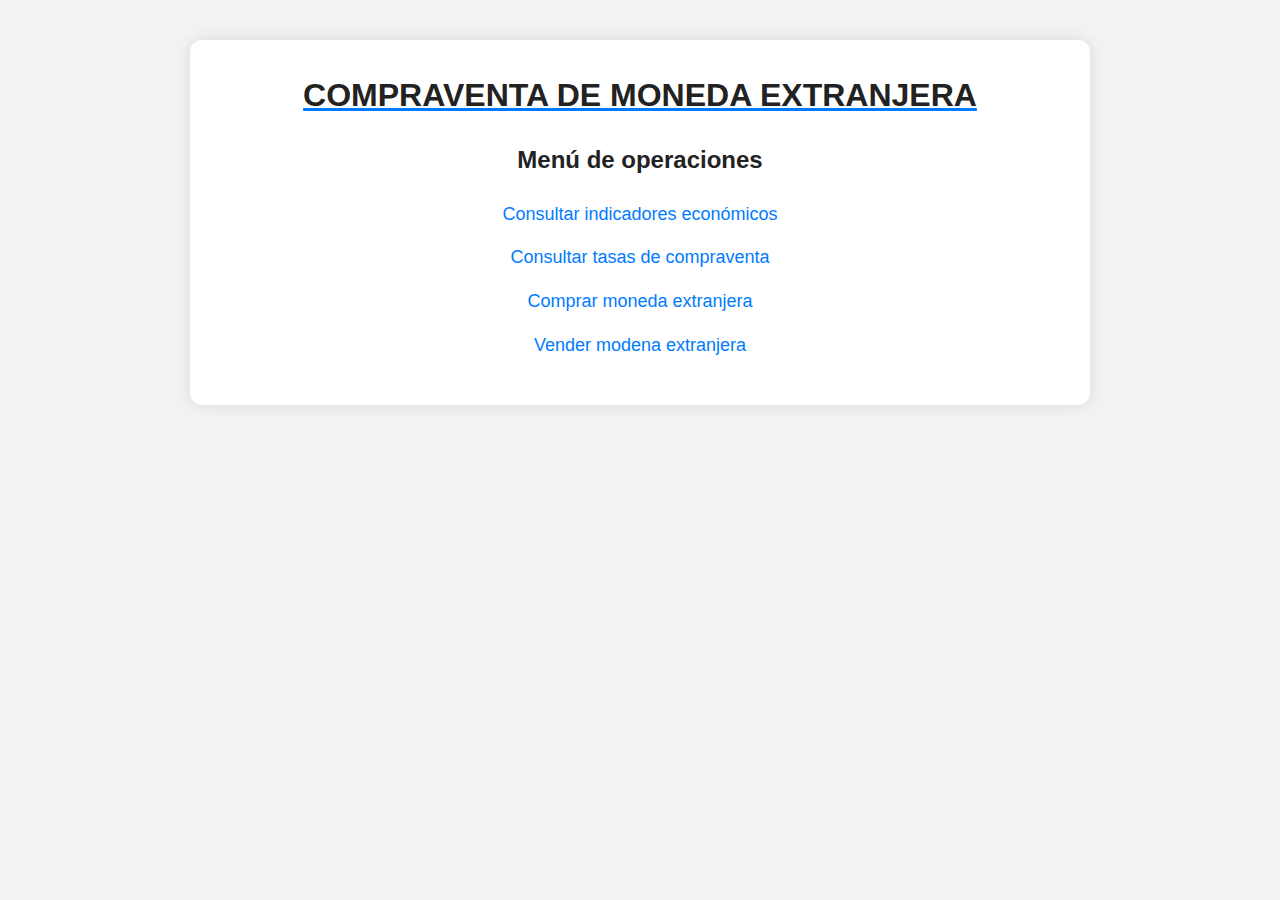
<file: index.html>
<html lang="en">

<head>
    <meta charset="UTF-8">
    <meta name="viewport" content="width=device-width, initial-scale=1.0">
    <link rel="stylesheet" href="style.css">
    <title>Empresa XYZ - Mercado Cambiario</title>
</head>

<body>
    <div class="main-content">
        <h1>
            <u>COMPRAVENTA DE MONEDA EXTRANJERA</u>
        </h1>
        <div class="links">
            <div class="head-links">
                <h2>Menú de operaciones</h2>
            </div>
            <div class="list-link">
                <ol>
                    <li><a href="indicadores.html">Consultar indicadores económicos</a></li>
                    <li><a href="tasas.html">Consultar tasas de compraventa</a></li>
                    <li><a href="compramoneda.html">Comprar moneda extranjera</a></li>
                    <li><a href="">Vender modena extranjera</a></li>
                </ol>
            </div>
        </div>
    </div>

</body>

</html>
</file>
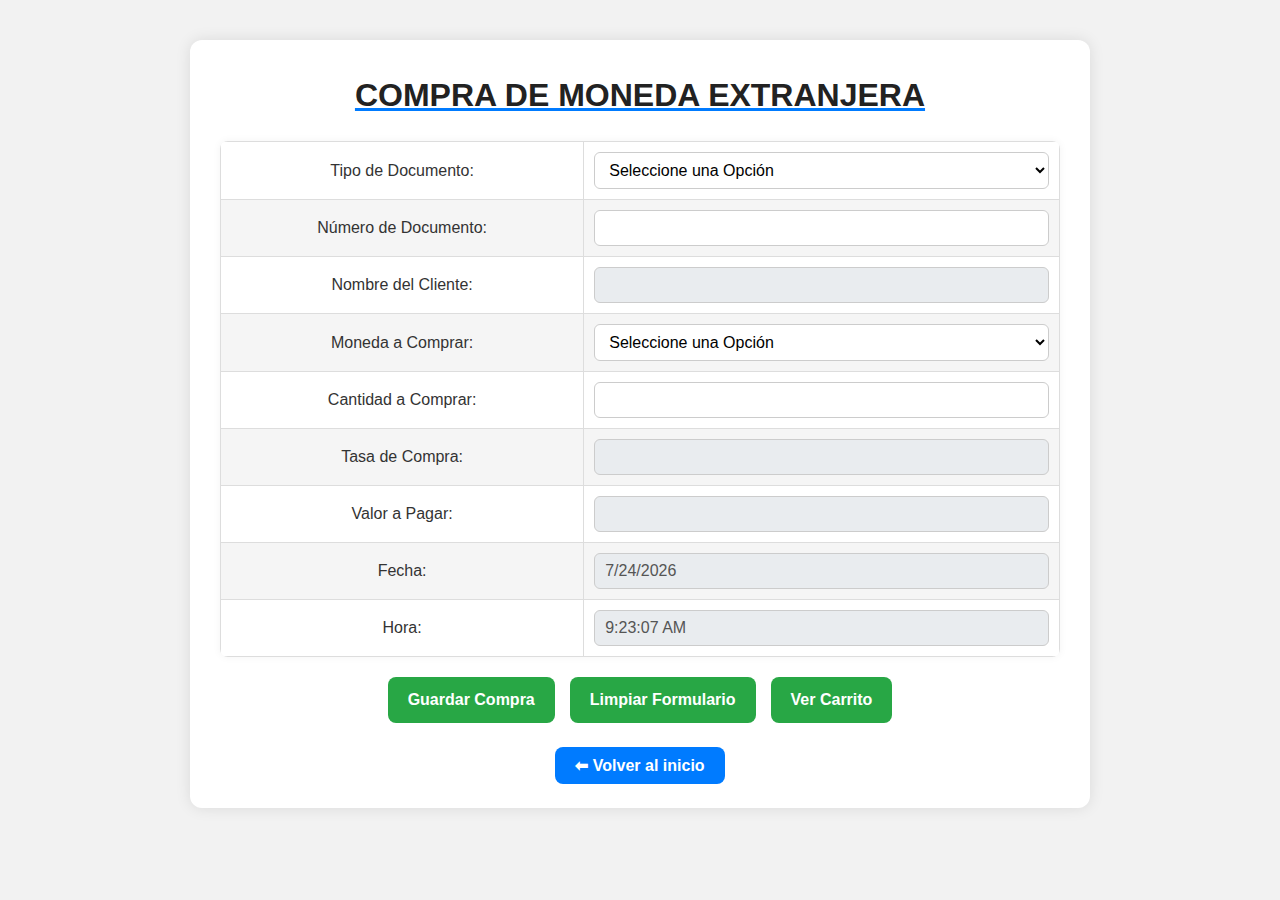
<file: compramoneda.html>
<!DOCTYPE html>
<html lang="es">

<head>
    <meta charset="UTF-8">
    <meta name="viewport" content="width=device-width, initial-scale=1.0">
    <link rel="stylesheet" href="style.css">
    <script src="compramoneda.js"></script>
    <title>Compra de Moneda Extranjera</title>
</head>

<body onload="init()">
    <div class="main-content">
        <h1><u>COMPRA DE MONEDA EXTRANJERA</u></h1>

        <form id="formCompra">
            <table>
                <tr>
                    <td>Tipo de Documento:</td>
                    <td>
                        <select id="tipoDoc" required>
                            <option value="1">Seleccione una Opción</option>
                        </select>
                    </td>
                </tr>
                <tr>
                    <td>Número de Documento:</td>
                    <td><input type="number" id="numDoc" required></td>
                </tr>
                <tr>
                    <td>Nombre del Cliente:</td>
                    <td><input type="text" id="nombreCliente" readonly></td>
                </tr>
                <tr>
                    <td>Moneda a Comprar:</td>
                    <td>
                        <select id="moneda" required>
                            <option value="1">Seleccione una Opción</option>
                        </select>
                    </td>
                </tr>
                <tr>
                    <td>Cantidad a Comprar:</td>
                    <td><input type="number" id="cantidad" required></td>
                </tr>
                <tr>
                    <td>Tasa de Compra:</td>
                    <td><input type="number" id="tasa" readonly></td>
                </tr>
                <tr>
                    <td>Valor a Pagar:</td>
                    <td><input type="number" id="valorPagar" readonly></td>
                </tr>
                <tr>
                    <td>Fecha:</td>
                    <td><input type="text" id="fecha" readonly></td>
                </tr>
                <tr>
                    <td>Hora:</td>
                    <td><input type="text" id="hora" readonly></td>
                </tr>
            </table>
            <div class="botones-accion">
                <button type="button" class="boton-divisas" onclick="guardarCompra()">Guardar Compra</button>
                <button type="button" class="boton-divisas" onclick="limpiarFormulario()">Limpiar Formulario</button>
                <a href="Transacciones.html" class="boton-divisas">Ver Carrito</a>
            </div>
        </form>

        <div class="boton-inicio">
            <a href="index.html">⬅ Volver al inicio</a>
        </div>
    </div>
</body>

</html>
</file>
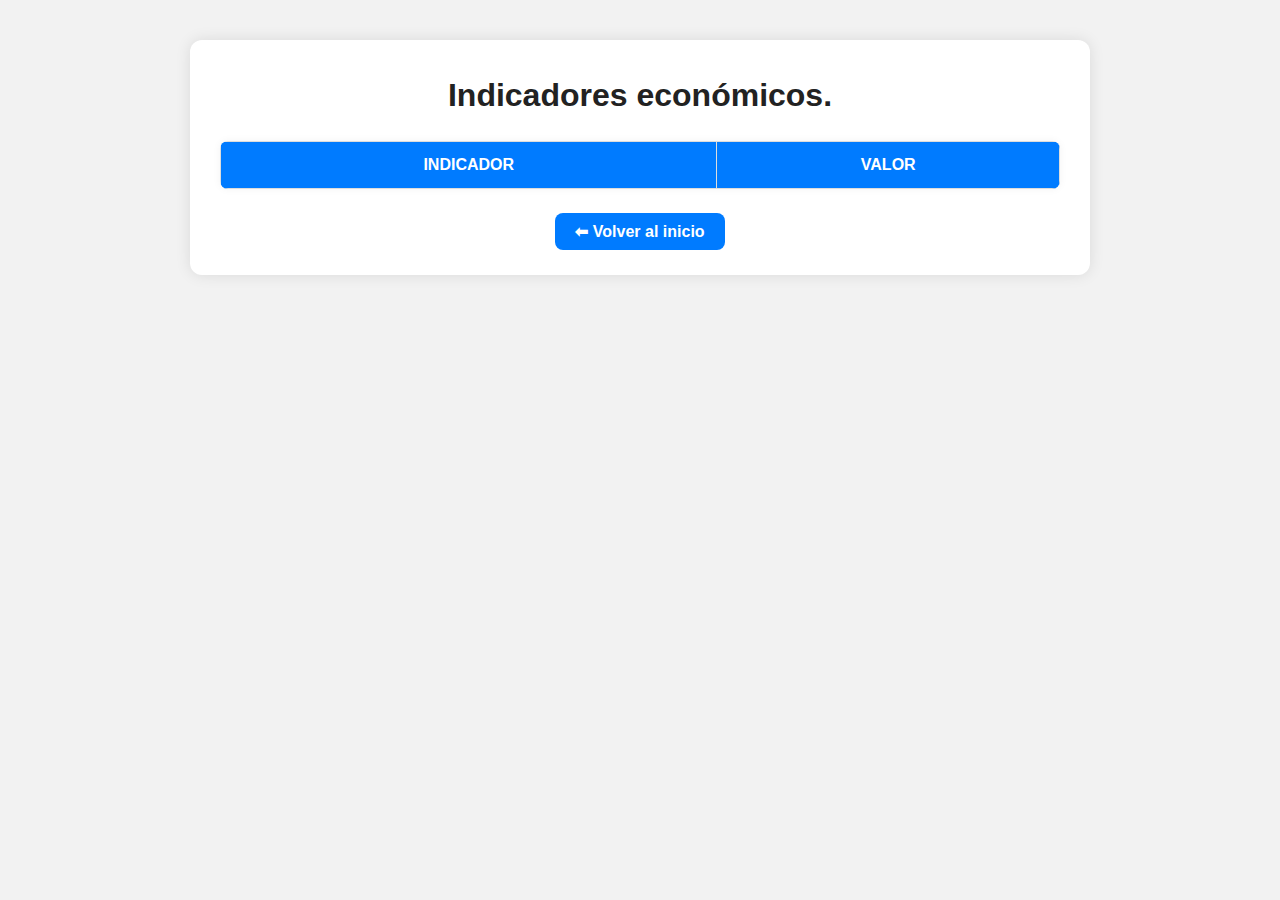
<file: indicadores.html>
<html lang="en">

<head>
    <meta charset="UTF-8">
    <meta name="viewport" content="width=device-width, initial-scale=1.0">
    <link rel="stylesheet" href="style.css">
    <script src="indicadores.js"></script>
    <title>Indicadores económicos</title>
</head>

<body>
    <div class="main-content">
        <h1>
            Indicadores económicos.
        </h1>
        <table id="indicadores">
            <thead>
                <th>Indicador</th>
                <th>Valor</th>
            </thead>
            <tbody>
            </tbody>
        </table>
        <div class="boton-inicio">
            <a href="index.html">⬅ Volver al inicio</a>
        </div>
    </div>
</body>

</html>
</file>
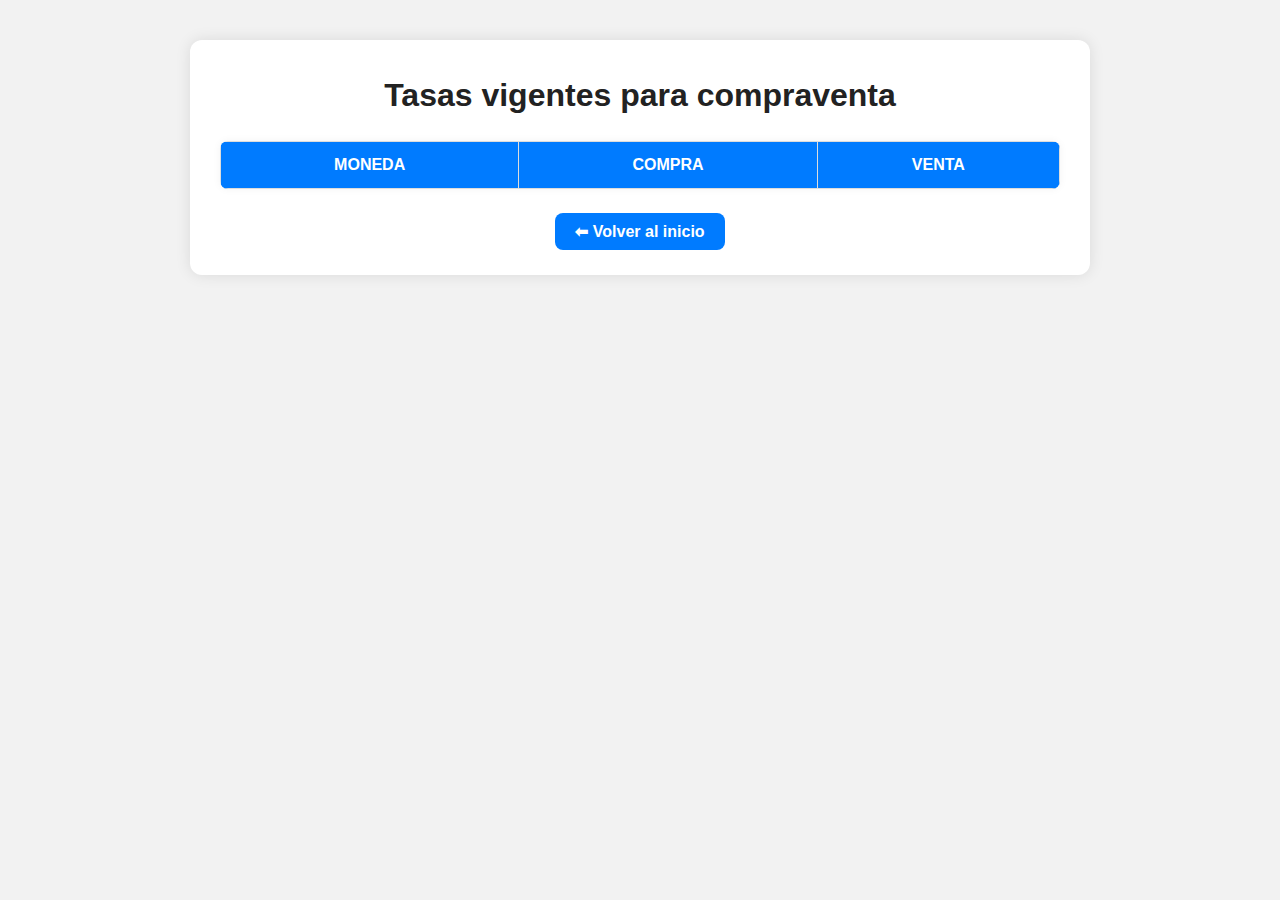
<file: tasas.html>
<html lang="en">

<head>
    <meta charset="UTF-8">
    <meta name="viewport" content="width=device-width, initial-scale=1.0">
    <link rel="stylesheet" href="style.css">
    <script src="tasas.js"></script>
    <title>Tasas</title>
</head>

<body>
    <div class="main-content">
        <h1>
            Tasas vigentes para compraventa
        </h1>
        <table id="tasas">
            <thead>
                <tr>
                    <th>MONEDA</th>
                    <th>COMPRA</th>
                    <th>VENTA</th>
                </tr>
            </thead>
            <tbody>
            </tbody>
        </table>
        <div class="boton-inicio">
            <a href="index.html">⬅ Volver al inicio</a>
        </div>
    </div>
</body>

</html>
</file>
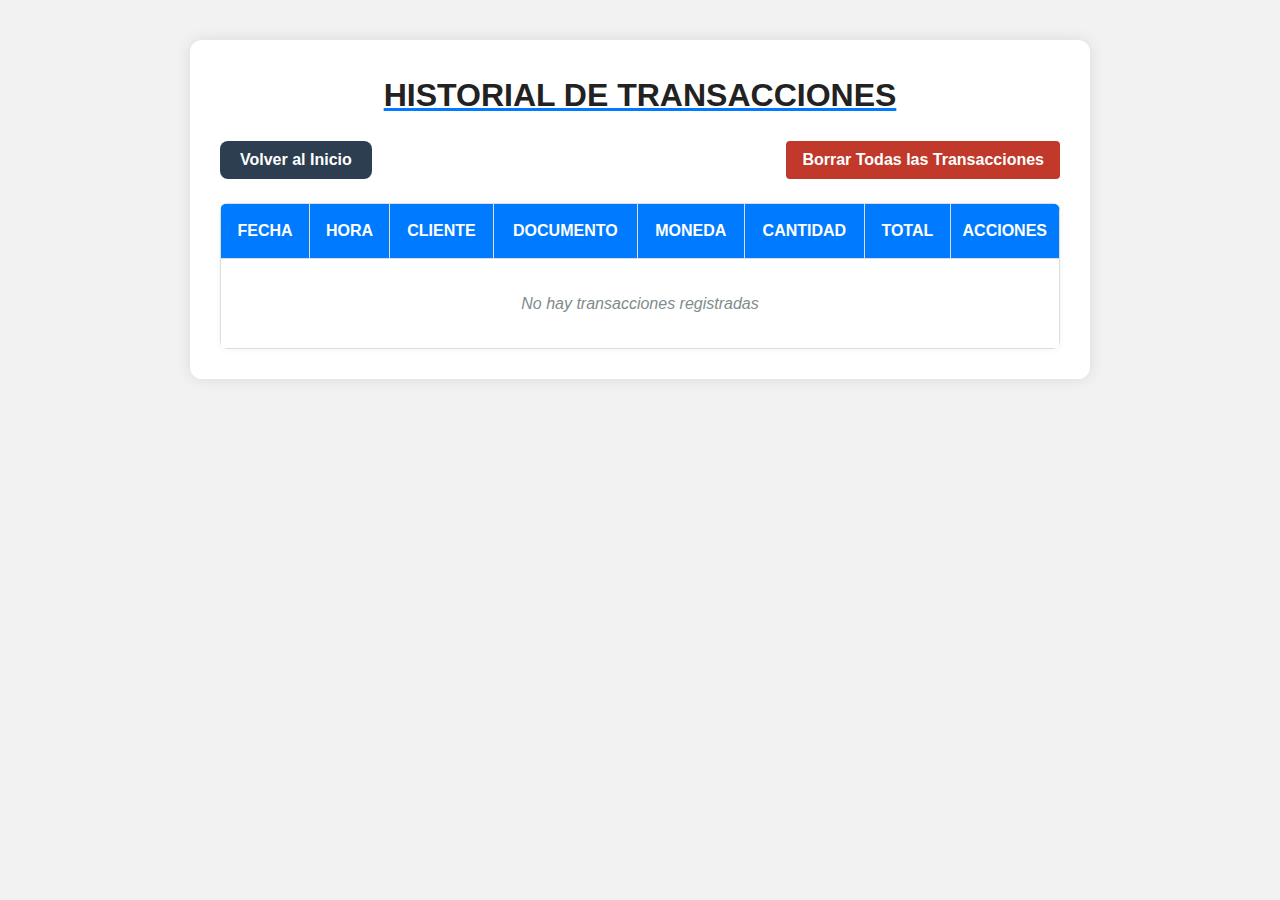
<file: transacciones.html>
<!DOCTYPE html>
<html lang="es">

<head>
    <meta charset="UTF-8">
    <meta name="viewport" content="width=device-width, initial-scale=1.0">
    <link rel="stylesheet" href="style.css">
    <title>Historial de Transacciones</title>
</head>

<body onload="cargarTransacciones()">
    <div class="main-content">
        <h1><u>HISTORIAL DE TRANSACCIONES</u></h1>

        <div class="actions-container">
            <button class="boton-divisas boton-accion-secundario" onclick="window.location.href='index.html'">
                Volver al Inicio
            </button>
            <button class="boton-divisas boton-accion" onclick="borrarTodasTransacciones()">
                Borrar Todas las Transacciones
            </button>
        </div>

        <table id="tablaTransacciones">
            <thead>
                <tr>
                    <th>Fecha</th>
                    <th>Hora</th>
                    <th>Cliente</th>
                    <th>Documento</th>
                    <th>Moneda</th>
                    <th>Cantidad</th>
                    <th>Total</th>
                    <th class="acciones-col">Acciones</th>
                </tr>
            </thead>
            <tbody id="cuerpoTabla">
            </tbody>
        </table>
    </div>

    <script>
        function cargarTransacciones() {
            const historial = JSON.parse(localStorage.getItem('transacciones')) || [];
            const tbody = document.getElementById('cuerpoTabla');

            if (historial.length === 0) {
                tbody.innerHTML = `
                    <tr>
                        <td colspan="8" class="mensaje-vacio">No hay transacciones registradas</td>
                    </tr>
                `;
                return;
            }

            tbody.innerHTML = historial.map((trans, index) => `
                <tr>
                    <td>${trans.fecha}</td>
                    <td>${trans.hora}</td>
                    <td>${trans.cliente}</td>
                    <td>${trans.documento}</td>
                    <td>${trans.moneda}</td>
                    <td>${trans.cantidad}</td>
                    <td>$${trans.total}</td>
                    <td class="acciones-col">
                        <span class="delete-icon" onclick="borrarTransaccion(${index})" title="Eliminar transacción">
                            ✕
                        </span>
                    </td>
                </tr>
            `).join('');
        }

        function borrarTransaccion(index) {
            if (!confirm('¿Está seguro que desea eliminar esta transacción?')) return;

            const historial = JSON.parse(localStorage.getItem('transacciones')) || [];
            historial.splice(index, 1);
            localStorage.setItem('transacciones', JSON.stringify(historial));
            cargarTransacciones();
        }

        function borrarTodasTransacciones() {
            if (!confirm('¿Está seguro que desea eliminar TODAS las transacciones? Esta acción no se puede deshacer.')) return;

            localStorage.removeItem('transacciones');
            cargarTransacciones();
        }
    </script>
</body>

</html>
</file>
<file: style.css>
/* Reset y fuentes base */
* {
    box-sizing: border-box;
    margin: 0;
    padding: 0;
}

body {
    font-family: 'Segoe UI', Tahoma, Geneva, Verdana, sans-serif;
    background-color: #f2f2f2;
    color: #333;
    line-height: 1.6;
}

/* Contenedor principal */
.main-content {
    max-width: 900px;
    margin: 40px auto;
    padding: 30px;
    background-color: #fff;
    border-radius: 12px;
    box-shadow: 0 0 15px rgba(0, 0, 0, 0.1);
}

/* Títulos */
h1,
h2 {
    text-align: center;
    color: #222;
    margin-bottom: 20px;
}

u {
    text-decoration: underline solid #007bff;
}

/* Enlaces del menú */
.links ol {
    list-style: none;
    padding: 0;
    text-align: center;
}

.links li {
    margin: 15px 0;
}

.links a {
    font-size: 18px;
    color: #007bff;
    text-decoration: none;
    padding: 10px 15px;
    border-radius: 6px;
    transition: background-color 0.2s ease;
}

.links a:hover {
    background-color: #007bff;
    color: white;
}

/* Botón volver al inicio */
.boton-inicio {
    text-align: center;
    margin-top: 30px;
}

.boton-inicio a {
    padding: 10px 20px;
    background-color: #007bff;
    color: white;
    text-decoration: none;
    border-radius: 8px;
    font-weight: bold;
    transition: background-color 0.3s ease;
}

.boton-inicio a:hover {
    background-color: #0056b3;
}

/* Tablas */
table {
    width: 100%;
    border-collapse: collapse;
    margin-top: 20px;
    background-color: #fff;
    border-radius: 8px;
    overflow: hidden;
    box-shadow: 0 0 8px rgba(0, 0, 0, 0.05);
}

th,
td {
    padding: 14px 12px;
    border: 1px solid #ddd;
    text-align: center;
}

thead {
    background-color: #007bff;
    color: white;
    text-transform: uppercase;
}

tbody tr:nth-child(even) {
    background-color: #f5f5f5;
}

tbody tr:hover {
    background-color: #e9ecef;
}

.mensaje-vacio {
    text-align: center;
    font-style: italic;
    color: #999;
}

/* Formularios */
form table {
    width: 100%;
}

form td {
    padding: 10px;
}

form input,
form select {
    width: 100%;
    padding: 8px 10px;
    border: 1px solid #ccc;
    border-radius: 6px;
    font-size: 16px;
    background-color: #fff;
}

form input[readonly] {
    background-color: #e9ecef;
    color: #555;
}

/* Botones de formulario */
.botones-accion {
    margin-top: 20px;
    text-align: center;
    display: flex;
    flex-wrap: wrap;
    justify-content: center;
    gap: 15px;
}

.boton-divisas {
    padding: 10px 20px;
    background-color: #28a745;
    border: none;
    color: white;
    font-size: 16px;
    font-weight: bold;
    border-radius: 8px;
    text-decoration: none;
    cursor: pointer;
    transition: background-color 0.2s ease;
}

.boton-divisas:hover {
    background-color: #218838;
}

/* Estilos específicos para esta página */
.actions-container {
    display: flex;
    justify-content: space-between;
    margin-bottom: 1.5rem;
}

.boton-accion {
    background-color: #C0392B;
    color: white;
    padding: 0.5rem 1rem;
    border: none;
    border-radius: 4px;
    cursor: pointer;
    transition: background-color 0.3s ease;
}

.boton-accion:hover {
    background-color: #A93226;
}

.boton-accion-secundario {
    background-color: #2C3E50;
}

.boton-accion-secundario:hover {
    background-color: #1A252F;
}

.acciones-col {
    text-align: center;
    width: 100px;
}

.mensaje-vacio {
    text-align: center;
    color: #7F8C8D;
    padding: 2rem;
    font-style: italic;
}

.delete-icon {
    color: #C0392B;
    cursor: pointer;
    font-size: 1.2rem;
    transition: color 0.3s ease;
}

.delete-icon:hover {
    color: #A93226;
}

/* Responsive */
@media (max-width: 600px) {
    .main-content {
        padding: 20px;
    }

    h1,
    h2 {
        font-size: 22px;
    }

    .links a,
    .boton-divisas,
    .boton-inicio a {
        font-size: 16px;
        padding: 10px 14px;
    }

    table,
    form table {
        font-size: 14px;
    }
}
</file>
